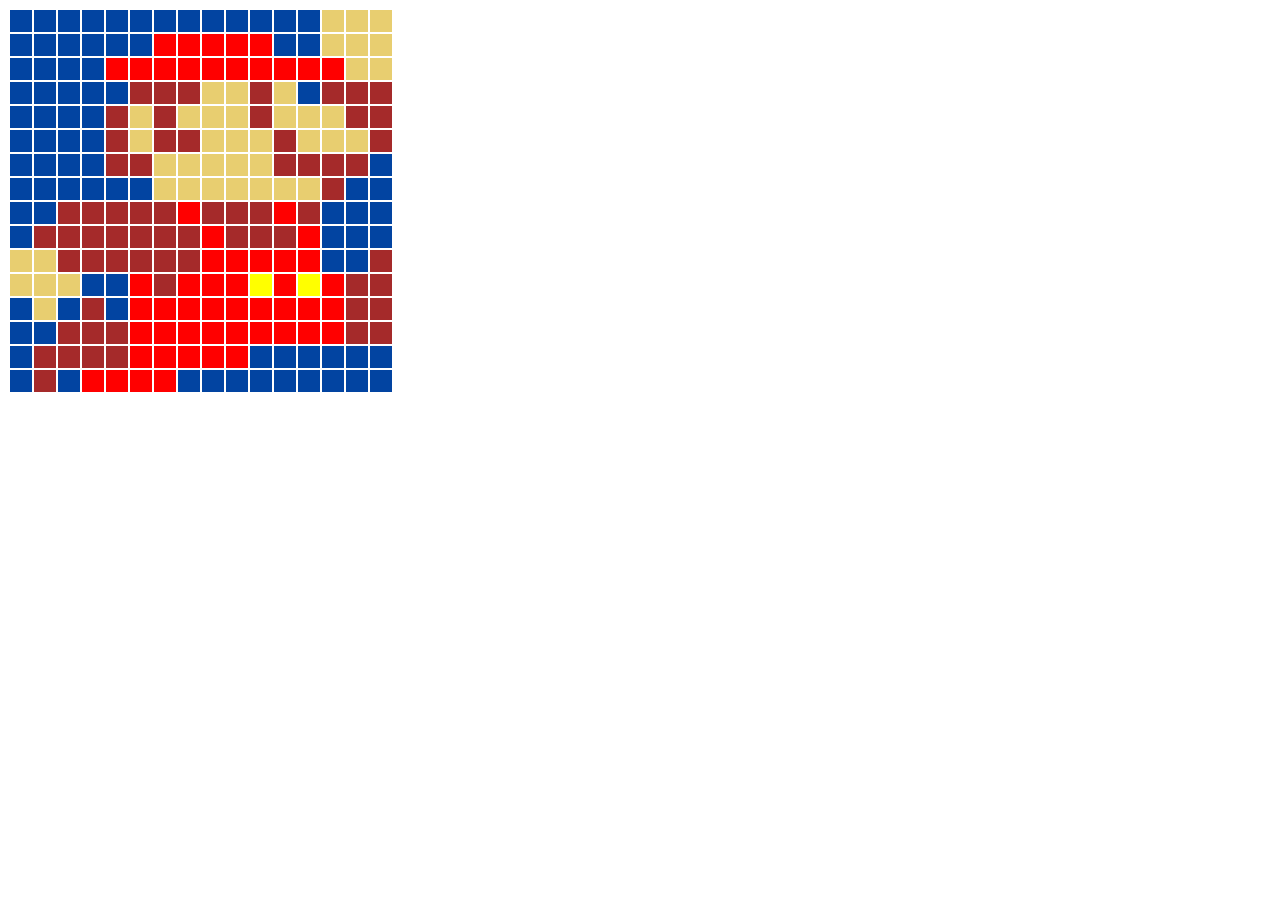
<file: index.html>
<!DOCTYPE html>
<html>
    <head>
        <meta name="viewport" content="width=device-width, initial-scale=1.0">
        <title>Accueil</title>
        <link rel="stylesheet" href="style.css">

    <body>
    <table id="mariopixel">
        <tr>
            <td class="dB"></td>
            <td class="dB"></td>
            <td class="dB"></td>
            <td class="dB"></td>
            <td class="dB"></td>
            <td class="dB"></td>
            <td class="dB"></td>
            <td class="dB"></td>
            <td class="dB"></td>
            <td class="dB"></td>
            <td class="dB"></td>
            <td class="dB"></td>
            <td class="dB"></td>
            <td class="Be"></td>
            <td class="Be"></td>
            <td class="Be"></td>
        </tr>
        <tr>
            <td class="dB"></td>
            <td class="dB"></td>
            <td class="dB"></td>
            <td class="dB"></td>
            <td class="dB"></td>
            <td class="dB"></td>
            <td class="R"></td>
            <td class="R"></td>
            <td class="R"></td>
            <td class="R"></td>
            <td class="R"></td>
            <td class="dB"></td>
            <td class="dB"></td>
            <td class="Be"></td>
            <td class="Be"></td>
            <td class="Be"></td>
        </tr>
        <tr>
            <td class="dB"></td>
            <td class="dB"></td>
            <td class="dB"></td>
            <td class="dB"></td>
            <td class="R"></td>
            <td class="R"></td>
            <td class="R"></td>
            <td class="R"></td>
            <td class="R"></td>
            <td class="R"></td>
            <td class="R"></td>
            <td class="R"></td>
            <td class="R"></td>
            <td class="R"></td>
            <td class="Be"></td>
            <td class="Be"></td>

        </tr>
        <tr>
            <td class="dB"></td>
            <td class="dB"></td>
            <td class="dB"></td>
            <td class="dB"></td>
            <td class="dB"></td>
            <td class="M"></td>
            <td class="M"></td>
            <td class="M"></td>
            <td class="Be"></td>
            <td class="Be"></td>
            <td class="M"></td>
            <td class="Be"></td>
            <td class="dB"></td>
            <td class="M"></td>
            <td class="M"></td>
            <td class="M"></td>
        </tr>
        <tr>
            <td class="dB"></td>
            <td class="dB"></td>
            <td class="dB"></td>
            <td class="dB"></td>
            <td class="M"></td>
            <td class="Be"></td>
            <td class="M"></td>
            <td class="Be"></td>
            <td class="Be"></td>
            <td class="Be"></td>
            <td class="M"></td>
            <td class="Be"></td>
            <td class="Be"></td>
            <td class="Be"></td>
            <td class="M"></td>
            <td class="M"></td>
        </tr>
        <tr>
            <td class="dB"></td>
            <td class="dB"></td>
            <td class="dB"></td>
            <td class="dB"></td>
            <td class="M"></td>
            <td class="Be"></td>
            <td class="M"></td>
            <td class="M"></td>
            <td class="Be"></td>
            <td class="Be"></td>
            <td class="Be"></td>
            <td class="M"></td>
            <td class="Be"></td>
            <td class="Be"></td>
            <td class="Be"></td>
            <td class="M"></td>
        </tr>
        <tr>
            <td class="dB"></td>
            <td class="dB"></td>
            <td class="dB"></td>
            <td class="dB"></td>
            <td class="M"></td>
            <td class="M"></td>
            <td class="Be"></td>
            <td class="Be"></td>
            <td class="Be"></td>
            <td class="Be"></td>
            <td class="Be"></td>
            <td class="M"></td>
            <td class="M"></td>
            <td class="M"></td>
            <td class="M"></td>
            <td class="dB"></td>
        </tr>
        <tr>
            <td class="dB"></td>
            <td class="dB"></td>
            <td class="dB"></td>
            <td class="dB"></td>
            <td class="dB"></td>
            <td class="dB"></td>
            <td class="Be"></td>
            <td class="Be"></td>
            <td class="Be"></td>
            <td class="Be"></td>
            <td class="Be"></td>
            <td class="Be"></td>
            <td class="Be"></td>
            <td class="M"></td>
            <td class="dB"></td>
            <td class="dB"></td>
        </tr>
         <tr>
            <td class="dB"></td>
            <td class="dB"></td>
            <td class="M"></td>
            <td class="M"></td>
            <td class="M"></td>
            <td class="M"></td>
            <td class="M"></td>
            <td class="R"></td>
            <td class="M"></td>
            <td class="M"></td>
            <td class="M"></td>
            <td class="R"></td>
            <td class="M"></td>
            <td class="dB"></td>
            <td class="dB"></td>
            <td class="dB"></td>
        </tr>
        <tr>
            <td class="dB"></td>
            <td class="M"></td>
            <td class="M"></td>
            <td class="M"></td>
            <td class="M"></td>
            <td class="M"></td>
            <td class="M"></td>
            <td class="M"></td>
            <td class="R"></td>
            <td class="M"></td>
            <td class="M"></td>
            <td class="M"></td>
            <td class="R"></td>
            <td class="dB"></td>
            <td class="dB"></td>
            <td class="dB"></td>
        </tr>
        <tr>
            <td class="Be"></td>
            <td class="Be"></td>
            <td class="M"></td>
            <td class="M"></td>
            <td class="M"></td>
            <td class="M"></td>
            <td class="M"></td>
            <td class="M"></td>
            <td class="R"></td>
            <td class="R"></td>
            <td class="R"></td>
            <td class="R"></td>
            <td class="R"></td>
            <td class="dB"></td>
            <td class="dB"></td>
            <td class="M"></td>
        </tr>
        <tr>
            <td class="Be"></td>
            <td class="Be"></td>
            <td class="Be"></td>
            <td class="dB"></td>
            <td class="dB"></td>
            <td class="R"></td>
            <td class="M"></td>
            <td class="R"></td>
            <td class="R"></td>
            <td class="R"></td>
            <td class="J"></td>
            <td class="R"></td>
            <td class="J"></td>
            <td class="R"></td>
            <td class="M"></td>
            <td class="M"></td>
        </tr>
         <tr>
            <td class="dB"></td>
            <td class="Be"></td>
            <td class="dB"></td>
            <td class="M"></td>
            <td class="dB"></td>
            <td class="R"></td>
            <td class="R"></td>
            <td class="R"></td>
            <td class="R"></td>
            <td class="R"></td>
            <td class="R"></td>
            <td class="R"></td>
            <td class="R"></td>
            <td class="R"></td>
            <td class="M"></td>
            <td class="M"></td>
        </tr>
        <tr>
            <td class="dB"></td>
            <td class="dB"></td>
            <td class="M"></td>
            <td class="M"></td>
            <td class="M"></td>
            <td class="R"></td>
            <td class="R"></td>
            <td class="R"></td>
            <td class="R"></td>
            <td class="R"></td>
            <td class="R"></td>
            <td class="R"></td>
            <td class="R"></td>
            <td class="R"></td>
            <td class="M"></td>
            <td class="M"></td>
        </tr>
        <tr>
            <td class="dB"></td>
            <td class="M"></td>
            <td class="M"></td>
            <td class="M"></td>
            <td class="M"></td>
            <td class="R"></td>
            <td class="R"></td>
            <td class="R"></td>
            <td class="R"></td>
            <td class="R"></td>
            <td class="dB"></td>
            <td class="dB"></td>
            <td class="dB"></td>
            <td class="dB"></td>
            <td class="dB"></td>
            <td class="dB"></td>
        </tr>
        <tr>
            <td class="dB"></td>
            <td class="M"></td>
            <td class="dB"></td>
            <td class="R"></td>
            <td class="R"></td>
            <td class="R"></td>
            <td class="R"></td>
            <td class="dB"></td>
            <td class="dB"></td>
            <td class="dB"></td>
            <td class="dB"></td>
            <td class="dB"></td>
            <td class="dB"></td>
            <td class="dB"></td>
            <td class="dB"></td>
            <td class="dB"></td>
        </tr>
    </table>
</body>

</html>
</file>
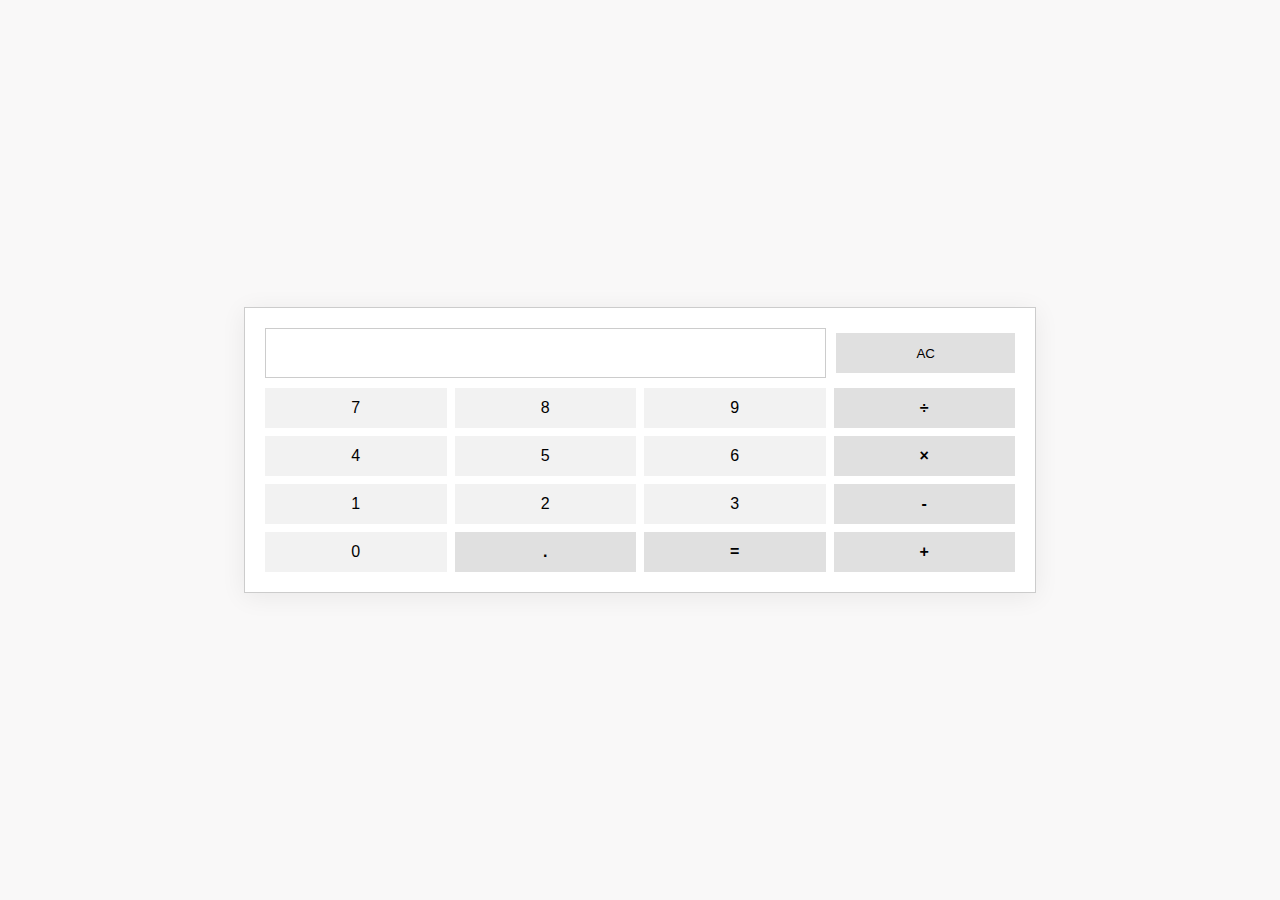
<file: calculette.html>
<!DOCTYPE html>
<html lang="fr">
<head>
    <meta charset="UTF-8">
    <meta name="viewport" content="width=device-width, initial-scale=1.0">
    <title>Calculatrice</title>
    <link rel="stylesheet" href="calculette.css">
</head>
<body>
    <div class="calculator">
        <div class="display-row">
            <div class="display"></div>
            <button class="ac-btn">AC</button>
        </div>
        <div class="buttons">
            <button class="chiffre">7</button>
            <button class="chiffre">8</button>
            <button class="chiffre">9</button>
            <button class="operator">÷</button>
            <button class="chiffre">4</button>
            <button class="chiffre">5</button>
            <button class="chiffre">6</button>
            <button class="operator">×</button>
            <button class="chiffre">1</button>
            <button class="chiffre">2</button>
            <button class="chiffre">3</button>
            <button class="operator">-</button>
            <button class="chiffre">0</button>
            <button class="operator">.</button>
            <button class="equal">=</button>
            <button class="operator">+</button>
        </div>
    </div>
</body>
</html>
</file>
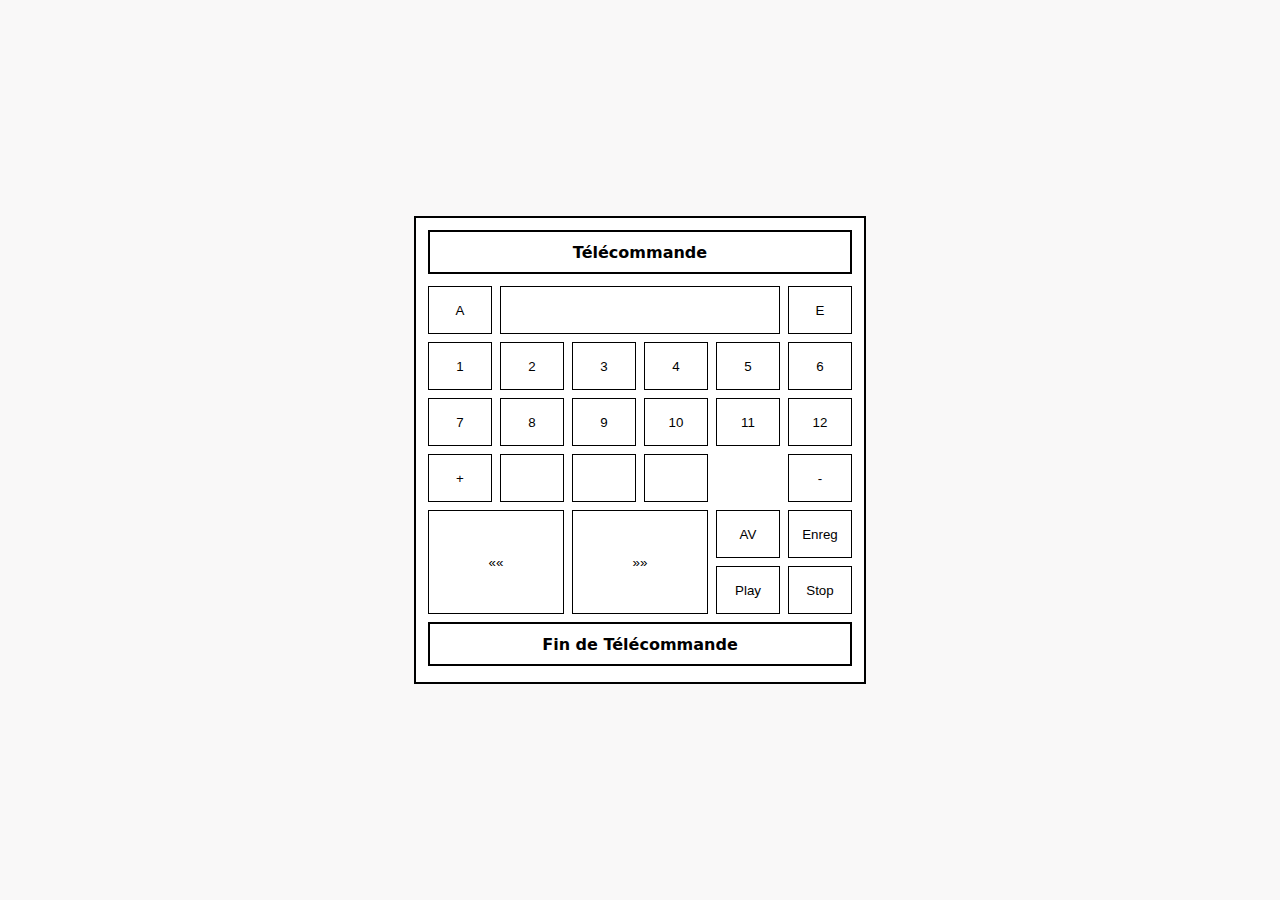
<file: télécommande.html>
<!DOCTYPE html>
<html lang="fr">
<head>
  <meta charset="UTF-8" />
  <meta name="viewport" content="width=device-width, initial-scale=1.0"/>
  <title>Télécommande</title>
  <link rel="stylesheet" href="télécommande.css"/>
</head>
<body>
  <div class="telecommande">
    <!-- Bandeau haut -->
    <div class="entete">Télécommande</div>

    <!-- Ligne A | display | E -->
    <button class="a">A</button>
    <div class="display"></div>
    <button class="e">E</button>

    <button>1</button><button>2</button><button>3</button>
    <button>4</button><button>5</button><button>6</button>

    <button>7</button><button>8</button><button>9</button>
    <button>10</button><button>11</button><button>12</button>

   
    <button class="plus">+</button>
    <div class="vide"></div>
    <div class="vide"></div>
    <div class="vide"></div>
    
    <button class="moins">-</button>

    
    <button class="prev">&laquo;&laquo;</button>
    <button class="next">&raquo;&raquo;</button>

    <button class="av">AV</button>
    <button class="enreg">Enreg</button>
    <button class="play">Play</button>
    <button class="stop">Stop</button>

    
    <div class="fin">Fin de Télécommande</div>
  </div>
</body>
</html>
</file>
<file: style.css>
body {
    background: white
}

#mariopixel td {
     width: 20px;                 
     height: 20px;                
     }
.R{background-color: red;}                
.dB{background-color: rgb(2, 68, 161);}
.M{background-color: brown;}
.N{background-color: black;}
.Be{background-color: rgb(232, 206, 112);}
.J{background-color: yellow;}
</file>
<file: calculette.css>
body {
    display: flex;
    justify-content: center;
    align-items: center;
    height: 100vh;
    margin: 0;
    background: #f9f8f8;
}

.calculator {
    border: 1px solid #ccc;
    padding: 20px;
    width: 750px;
    background: #fff;
    box-shadow: 0 4px 24px #0001;
}

.display-row {
    display: flex;
    align-items: center;
    gap: 10px;
    margin-bottom: 10px;
}

.display {
    border: 1px solid #ccc;
    background: #fff;
    color: #4b4b4b;
    font-size: 1.5em;
    text-align: right;
    flex: 1;
    height: 50px;
    display: flex;
    align-items: center;
    padding: 0 10px;
    box-sizing: border-box;
}

.ac-btn {
    border: none;
    background: #e0e0e0;
    color: #000;
    font-size: 1.em;
    cursor: pointer;
    height: 40px;
    padding: 0 80px;
}

.buttons {
    display: grid;
    grid-template-columns: repeat(4, 1fr);
    gap: 8px;
}

.buttons button {
    border: none;
    background: none;
    color: #000;
    font-size: 1em;
    cursor: pointer;
    min-width: 40px;
    min-height: 40px;
    height: 40px;
    transition: background 0.2s;
}

.buttons button.chiffre {
    background: #f2f2f2;
}

.buttons button.operator,
.buttons button.equal {
    background: #e0e0e0;
    font-weight: bold;
}

.buttons button:active {
    background: #d0d0d0;
}
</file>
<file: télécommande.css>
* { box-sizing: border-box; }

body {
  margin: 0;
  height: 100vh;
  display: grid;
  place-items: center;
  background: #f9f8f8;
  font-family: system-ui, sans-serif;
}

.telecommande {
  display: grid;
  grid-template-columns: repeat(6, 64px);
  grid-auto-rows: 48px;
  gap: 8px;
  padding: 12px;
  background: #fff;
  border: 2px solid #000;
}

.entete,.fin {
  grid-column: 1 / -1;
  display: grid;
  place-items: center;
  border: 2px solid #000;
  background: #fff;
  height: 44px;
  font-weight: 600;
}

.telecommande button,
.telecommande .vide,
.telecommande .display {
  border: 1px solid #000;
  background: #fff;
  display: grid;
  place-items: center;
}

.display {
  grid-column: 2 / span 4;
}

.a { grid-column: 1; }
.e { grid-column: 6; }

.plus  { grid-column: 1; }
.vide  { background: #fff; }
.moins { grid-column: 6; }

.prev {
  grid-column: 1 / span 2;
  grid-row: span 2;
}

.next {
  grid-column: 3 / span 2;
  grid-row: span 2;
}

.av    { grid-column: 5; }
.enreg { grid-column: 6; }
.play  { grid-column: 5; }
.stop  { grid-column: 6; }

.telecommande button {
  cursor: pointer;
  user-select: none;
  font-weight: 500;
}
.telecommande button:active { background: #eee; }
</file>
